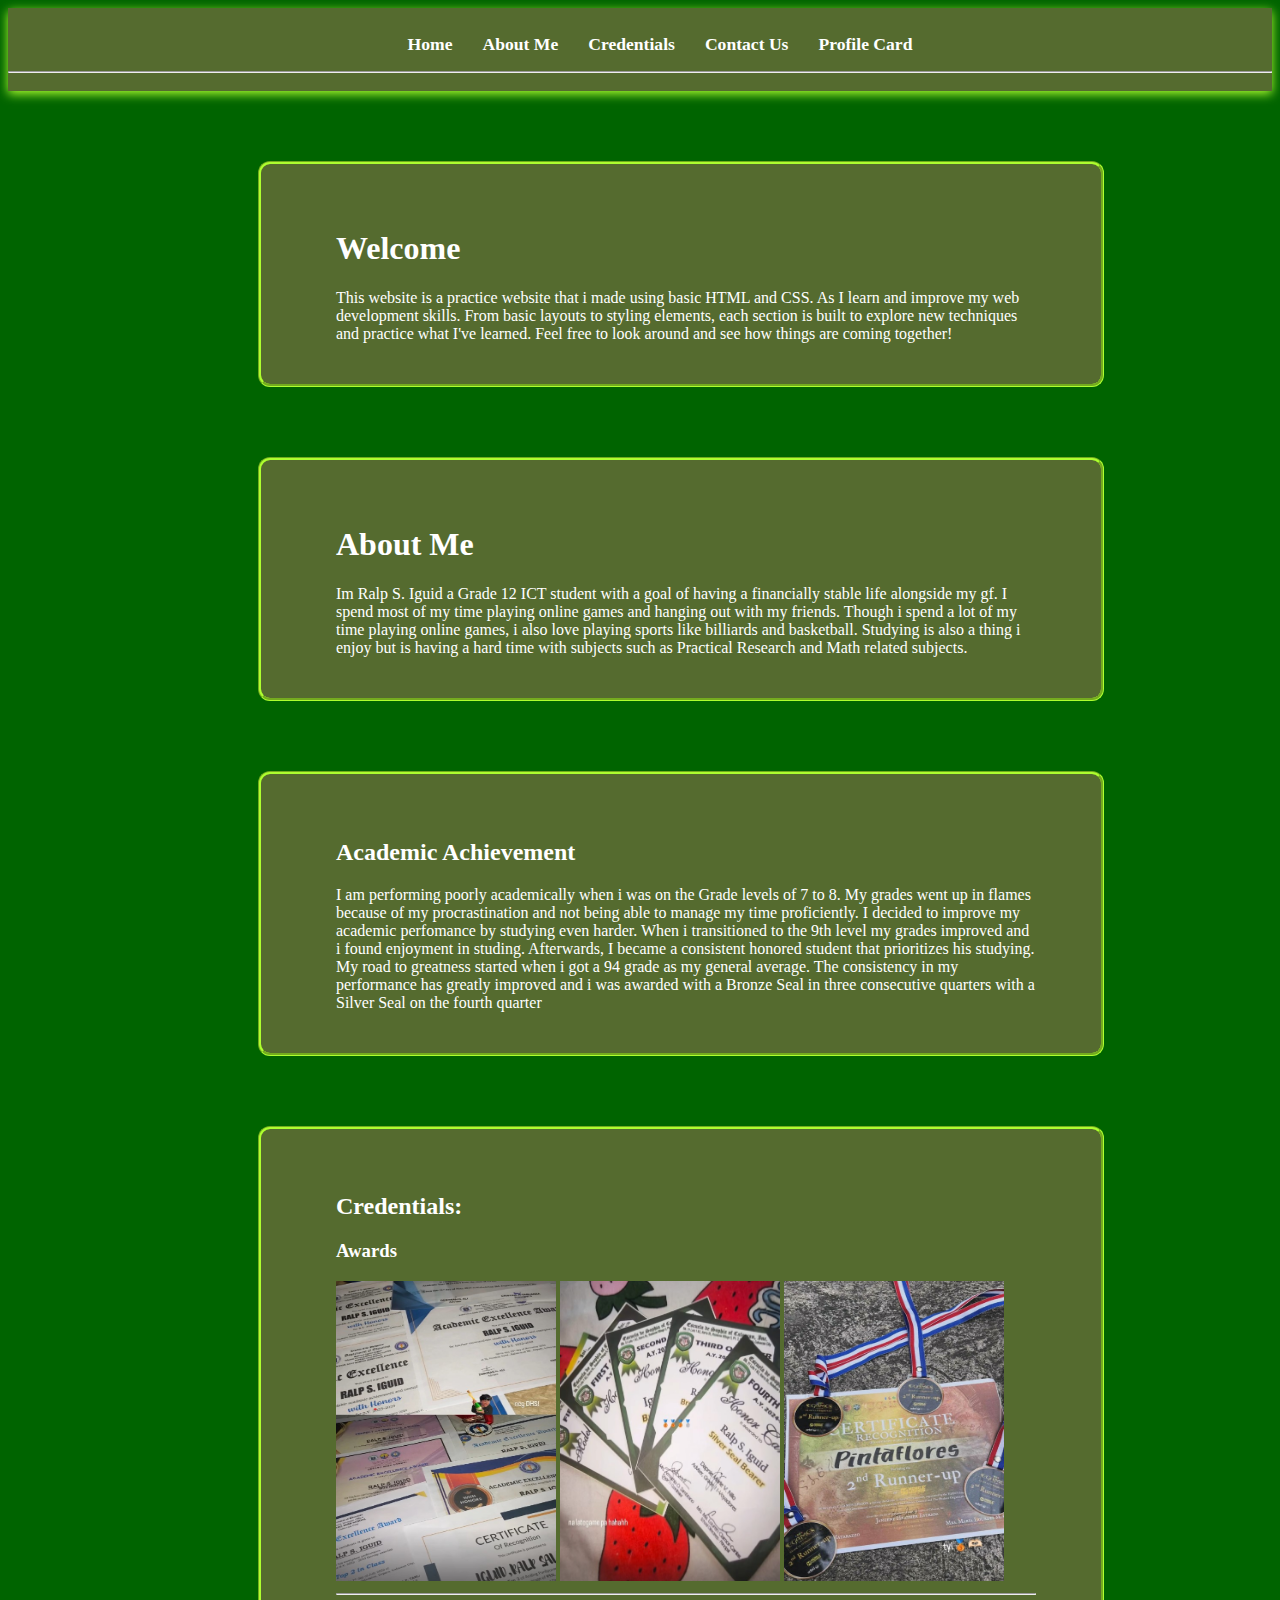
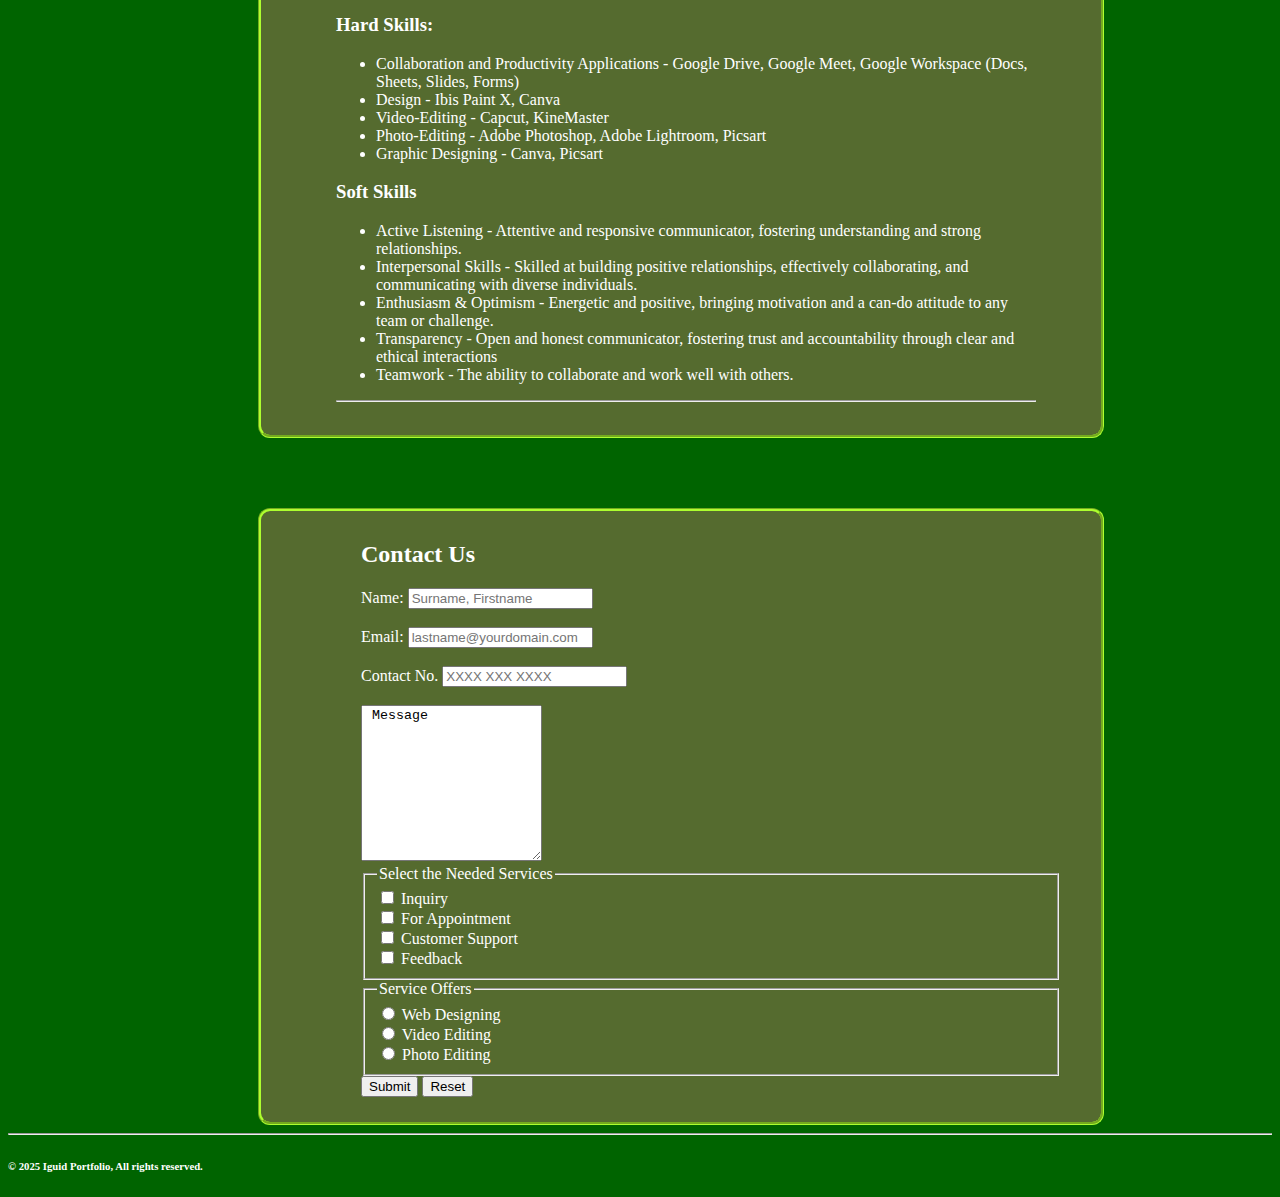
<file: index.html>
<!DOCTYPE html>
<html>

<head>
   <title> Ralp Iguid Portfolio </title>
   <link rel="stylesheet" href="iguidportfolio.css">
</head>

<body>
   <nav>
      <ul>
         <li><a href="#home"> Home </a></li>
         <li><a href="#about me"> About Me </a></li>
         <li><a href="#credentials"> Credentials </a></li>
         <li><a href="#contact"> Contact Us </a></li>
         <li><a href="iguid_profilecard.html"> Profile Card </a> </li>
      </ul>
      <hr>
   </nav>   


   <section id="home">

      <h1> Welcome </h1>
      
      <p>
 This website is a practice website that i made using basic HTML and CSS. As I learn and improve my web development skills.
 From basic layouts to styling elements, each section is built to explore new techniques and practice what
 I've learned. Feel free to look around and see how things are coming together!</p>
      
      
   </section>
   <section id="about me"> 
 
      <h1> About Me </h1>
      <div class="profile">
         
         
    
      <p>
         Im Ralp S. Iguid a Grade 12 ICT student with a goal of having a financially stable life alongside my gf.
          I spend most of my time playing online games and hanging out with my friends. Though i spend a lot of
         my time playing online games, i also love playing sports like billiards and basketball. Studying is also
         a thing i enjoy but is having a hard time with subjects such as Practical Research and Math related subjects.
   </section>
   </p>
   <section>
      <h2> Academic Achievement </h2>
      <p>
         I am performing poorly academically when i was on the Grade levels of 7 to 8. My grades went up in flames
         because of my procrastination and not being able to manage my time proficiently. I decided to improve my
         academic perfomance by studying even harder. When i transitioned to the 9th level my grades improved 
         and i found enjoyment in studing. Afterwards, I became a consistent honored student that prioritizes his
         studying. My road to greatness started when i got a 94 grade as my general average. The consistency in my
         performance has greatly improved and i was awarded with a Bronze Seal in three consecutive quarters with      
         a Silver Seal on the fourth quarter
      </p>
   </section>
   <section id="credentials">
      <h2> Credentials: </h2>
      <h3> Awards </h3>
      <img src="Sscreenshot 2025-09-19 073422.jpg" width="220px" height="300px">
      <img src="Sdcreenshot 2025-09-19 073503.jpg" width="220px" height="300px">
      <img src="award.jpg" width="220px" height="300px">
      <hr>
      <h3> Hard Skills: </h3>
      <ul>
         <li> Collaboration and Productivity Applications - Google Drive, Google Meet, Google Workspace (Docs, Sheets,
            Slides, Forms) </li>
         <li> Design - Ibis Paint X, Canva </li>
         <li> Video-Editing - Capcut, KineMaster </li>
         <li> Photo-Editing - Adobe Photoshop, Adobe Lightroom, Picsart </li>
         <li> Graphic Designing - Canva, Picsart</li>
      </ul>
      <h3> Soft Skills </h3>
      <ul>
         <li> Active Listening - Attentive and responsive communicator, fostering understanding and strong
            relationships. </li>
         <li> Interpersonal Skills - Skilled at building positive relationships, effectively collaborating, and
            communicating with diverse individuals. </li>
         <li> Enthusiasm & Optimism - Energetic and positive, bringing motivation and a can-do attitude to any team or
            challenge. </li>
         <li> Transparency - Open and honest communicator, fostering trust and accountability through clear and ethical
            interactions </li>
         <li> Teamwork - The ability to collaborate and work well with others. </li>
      </ul>
      <hr>
   </section>
   <section id="contact">
      <h2> Contact Us </h2>
      <form>
         <label>
            Name:
            <input type="text" name="Name" placeholder="Surname, Firstname">
         </label> <br> <br>
         <label>
            Email:
            <input type="text" email="Email" placeholder="lastname@yourdomain.com">
         </label> <br> <br>
         <label>
            Contact No.
            <input type="tel" number="Contact No" placeholder="XXXX XXX XXXX">
         </label> <br> <br>
         <label>
            <textarea name="message" rows="10"> Message </textarea>
         </label>
         <fieldset>
            <legend> Select the Needed Services </legend>
            <label>
               <input type="checkbox" name="Services" value="1"> Inquiry
            </label> <br>
            <label>
               <input type="checkbox" name="Services" value="2"> For Appointment
            </label> <br>
            <label>
               <input type="checkbox" name="Services" value="3"> Customer Support
            </label> <br>
            <label>
               <input type="checkbox" name="Services" value="4"> Feedback
            </label> <br>
         </fieldset>
         <fieldset>
            <legend> Service Offers </legend>
            <label>
               <input type="radio" name="Service Offer" value="1"> Web Designing
            </label> <br>
            <label>
               <input type="radio" name="Service Offer" value="2"> Video Editing
            </label> <br>
            <label>
               <input type="radio" name="Service Offer" value="3"> Photo Editing
            </label> <br>
         </fieldset>
         <button type="submit"> Submit </button>
         <button type="reset"> Reset </button>
      </form>
   </section>
<hr>
<footer> <h6> © 2025 Iguid Portfolio, All rights reserved. </h6> </footer>
</body>  
</html>
</file>
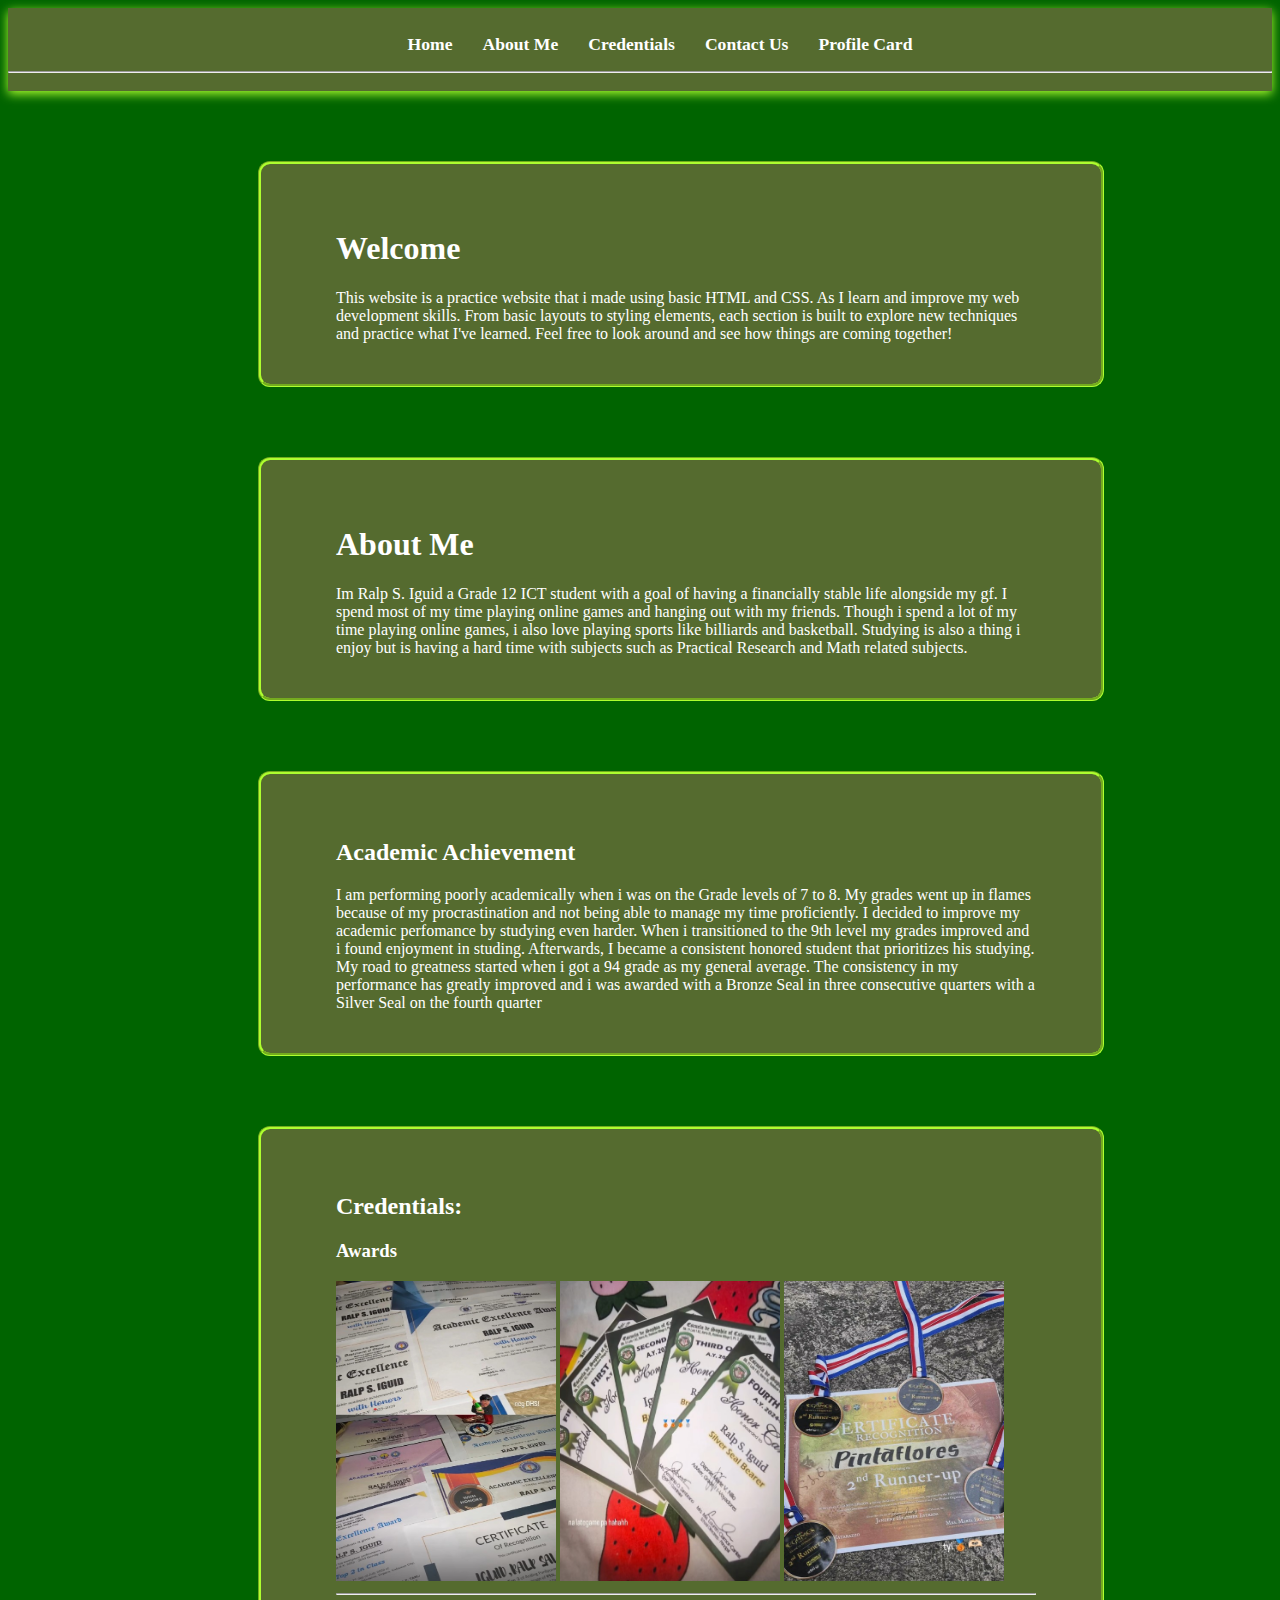
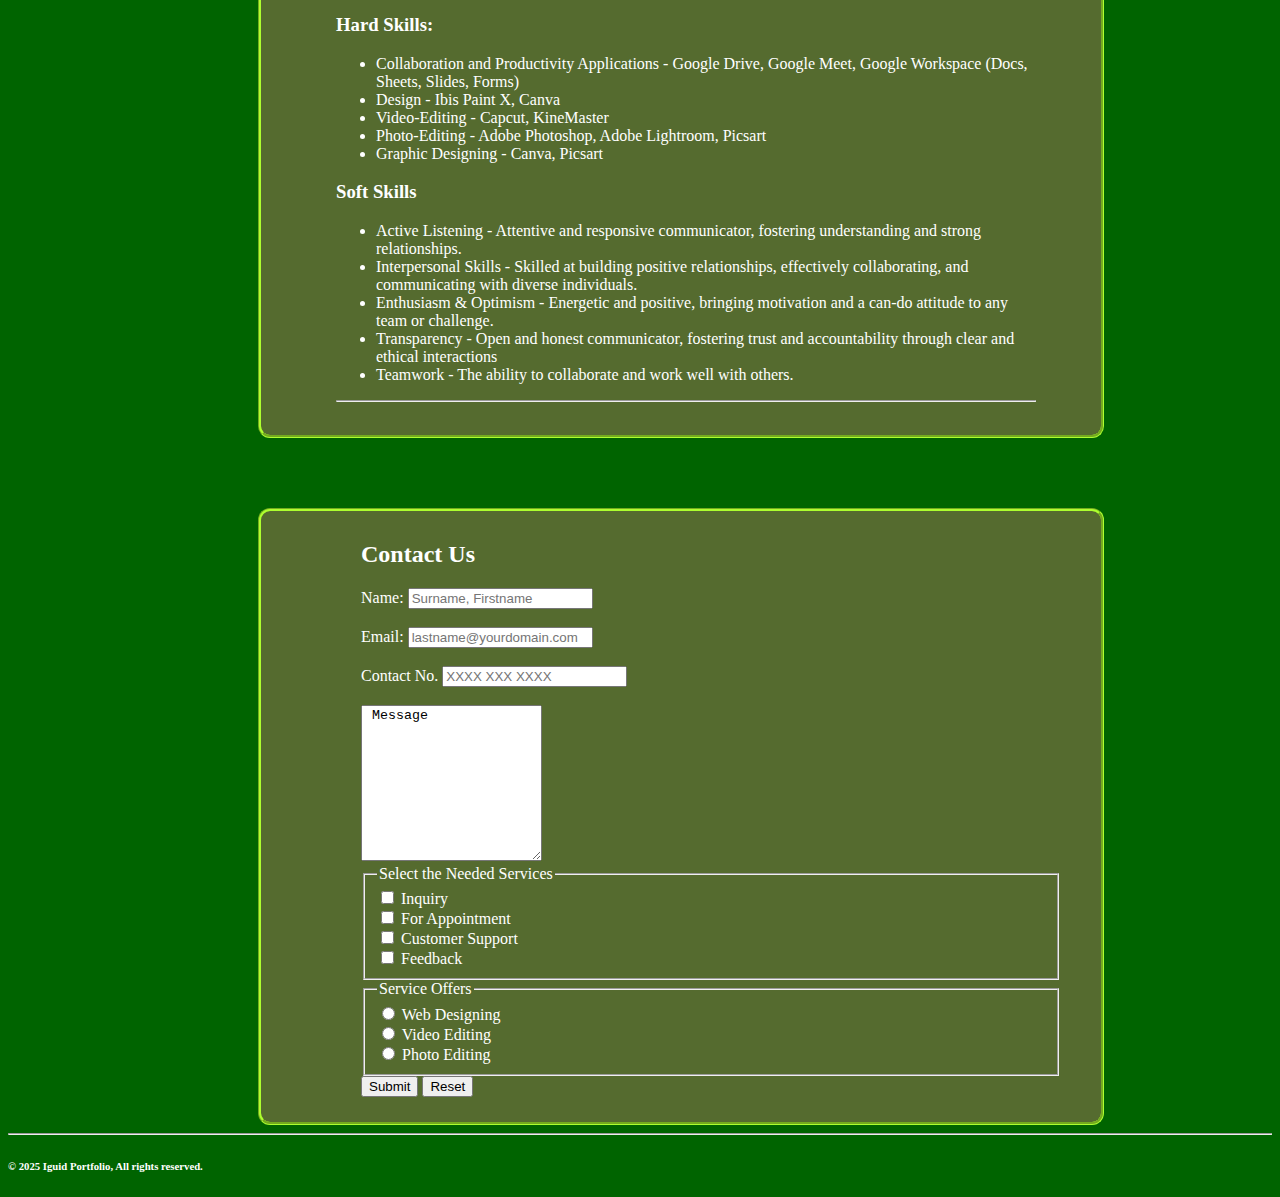
<file: Iguid_portfolio.html>
<!DOCTYPE html>
<html>

<head>
   <title> Ralp Iguid Portfolio </title>
   <link rel="stylesheet" href="iguidportfolio.css">
</head>

<body>
   <nav>
      <ul>
         <li><a href="#home"> Home </a></li>
         <li><a href="#about me"> About Me </a></li>
         <li><a href="#credentials"> Credentials </a></li>
         <li><a href="#contact"> Contact Us </a></li>
         <li><a href="iguid_profilecard.html"> Profile Card </a> </li>
      </ul>
      <hr>
   </nav>   


   <section id="home">

      <h1> Welcome </h1>
      
      <p>
 This website is a practice website that i made using basic HTML and CSS. As I learn and improve my web development skills.
 From basic layouts to styling elements, each section is built to explore new techniques and practice what
 I've learned. Feel free to look around and see how things are coming together!</p>
      
      
   </section>
   <section id="about me"> 
 
      <h1> About Me </h1>
      <div class="profile">
         
         
    
      <p>
         Im Ralp S. Iguid a Grade 12 ICT student with a goal of having a financially stable life alongside my gf.
          I spend most of my time playing online games and hanging out with my friends. Though i spend a lot of
         my time playing online games, i also love playing sports like billiards and basketball. Studying is also
         a thing i enjoy but is having a hard time with subjects such as Practical Research and Math related subjects.
   </section>
   </p>
   <section>
      <h2> Academic Achievement </h2>
      <p>
         I am performing poorly academically when i was on the Grade levels of 7 to 8. My grades went up in flames
         because of my procrastination and not being able to manage my time proficiently. I decided to improve my
         academic perfomance by studying even harder. When i transitioned to the 9th level my grades improved 
         and i found enjoyment in studing. Afterwards, I became a consistent honored student that prioritizes his
         studying. My road to greatness started when i got a 94 grade as my general average. The consistency in my
         performance has greatly improved and i was awarded with a Bronze Seal in three consecutive quarters with      
         a Silver Seal on the fourth quarter
      </p>
   </section>
   <section id="credentials">
      <h2> Credentials: </h2>
      <h3> Awards </h3>
      <img src="Sscreenshot 2025-09-19 073422.jpg" width="220px" height="300px">
      <img src="Sdcreenshot 2025-09-19 073503.jpg" width="220px" height="300px">
      <img src="award.jpg" width="220px" height="300px">
      <hr>
      <h3> Hard Skills: </h3>
      <ul>
         <li> Collaboration and Productivity Applications - Google Drive, Google Meet, Google Workspace (Docs, Sheets,
            Slides, Forms) </li>
         <li> Design - Ibis Paint X, Canva </li>
         <li> Video-Editing - Capcut, KineMaster </li>
         <li> Photo-Editing - Adobe Photoshop, Adobe Lightroom, Picsart </li>
         <li> Graphic Designing - Canva, Picsart</li>
      </ul>
      <h3> Soft Skills </h3>
      <ul>
         <li> Active Listening - Attentive and responsive communicator, fostering understanding and strong
            relationships. </li>
         <li> Interpersonal Skills - Skilled at building positive relationships, effectively collaborating, and
            communicating with diverse individuals. </li>
         <li> Enthusiasm & Optimism - Energetic and positive, bringing motivation and a can-do attitude to any team or
            challenge. </li>
         <li> Transparency - Open and honest communicator, fostering trust and accountability through clear and ethical
            interactions </li>
         <li> Teamwork - The ability to collaborate and work well with others. </li>
      </ul>
      <hr>
   </section>
   <section id="contact">
      <h2> Contact Us </h2>
      <form>
         <label>
            Name:
            <input type="text" name="Name" placeholder="Surname, Firstname">
         </label> <br> <br>
         <label>
            Email:
            <input type="text" email="Email" placeholder="lastname@yourdomain.com">
         </label> <br> <br>
         <label>
            Contact No.
            <input type="tel" number="Contact No" placeholder="XXXX XXX XXXX">
         </label> <br> <br>
         <label>
            <textarea name="message" rows="10"> Message </textarea>
         </label>
         <fieldset>
            <legend> Select the Needed Services </legend>
            <label>
               <input type="checkbox" name="Services" value="1"> Inquiry
            </label> <br>
            <label>
               <input type="checkbox" name="Services" value="2"> For Appointment
            </label> <br>
            <label>
               <input type="checkbox" name="Services" value="3"> Customer Support
            </label> <br>
            <label>
               <input type="checkbox" name="Services" value="4"> Feedback
            </label> <br>
         </fieldset>
         <fieldset>
            <legend> Service Offers </legend>
            <label>
               <input type="radio" name="Service Offer" value="1"> Web Designing
            </label> <br>
            <label>
               <input type="radio" name="Service Offer" value="2"> Video Editing
            </label> <br>
            <label>
               <input type="radio" name="Service Offer" value="3"> Photo Editing
            </label> <br>
         </fieldset>
         <button type="submit"> Submit </button>
         <button type="reset"> Reset </button>
      </form>
   </section>
<hr>
<footer> <h6> © 2025 Iguid Portfolio, All rights reserved. </h6> </footer>
</body>  
</html>
</file>
<file: iguidportfolio.css>
body {
    background-color: darkgreen;
    color: white;
    font-family: Georgia, 'Times New Roman', Times, serif;
}

nav {
    background-color: darkolivegreen;
    padding: 10px 0;
    box-shadow: 0 3px 10px greenyellow;
}

nav ul {
    list-style: none;
    display: flex;
    justify-content: center;
    gap: 30px;
}

nav ul li a {
    text-decoration: none;
    color: white;
    font-weight: 600;
    font-size: 1.1rem;
    transition: color 0.3s ease;
}

nav ul li a:hover {
    color: chartreuse;
}

hr {
    border-radius: 10px;

}

section {
    
    border-radius: 12px;
    background-color: darkolivegreen;
    max-width: 700px;
    padding-top: 45px;
    padding-bottom: 25px;
    padding-right: 65px;
    padding-left: 75px;
    margin-top: 70px;
    margin-left: 250px;
    border-style: groove;
    border-color: greenyellow;
    text-align: left;
    
}


#contact {

margin-right: 110px;
margin-left: 250px;
margin-right: 90px;
padding-top: 10px;
padding-left: 100px;
padding-right: 40px;

}

#home img {
    padding-top: 20px;
    padding-bottom: 30px;
    

}
</file>
